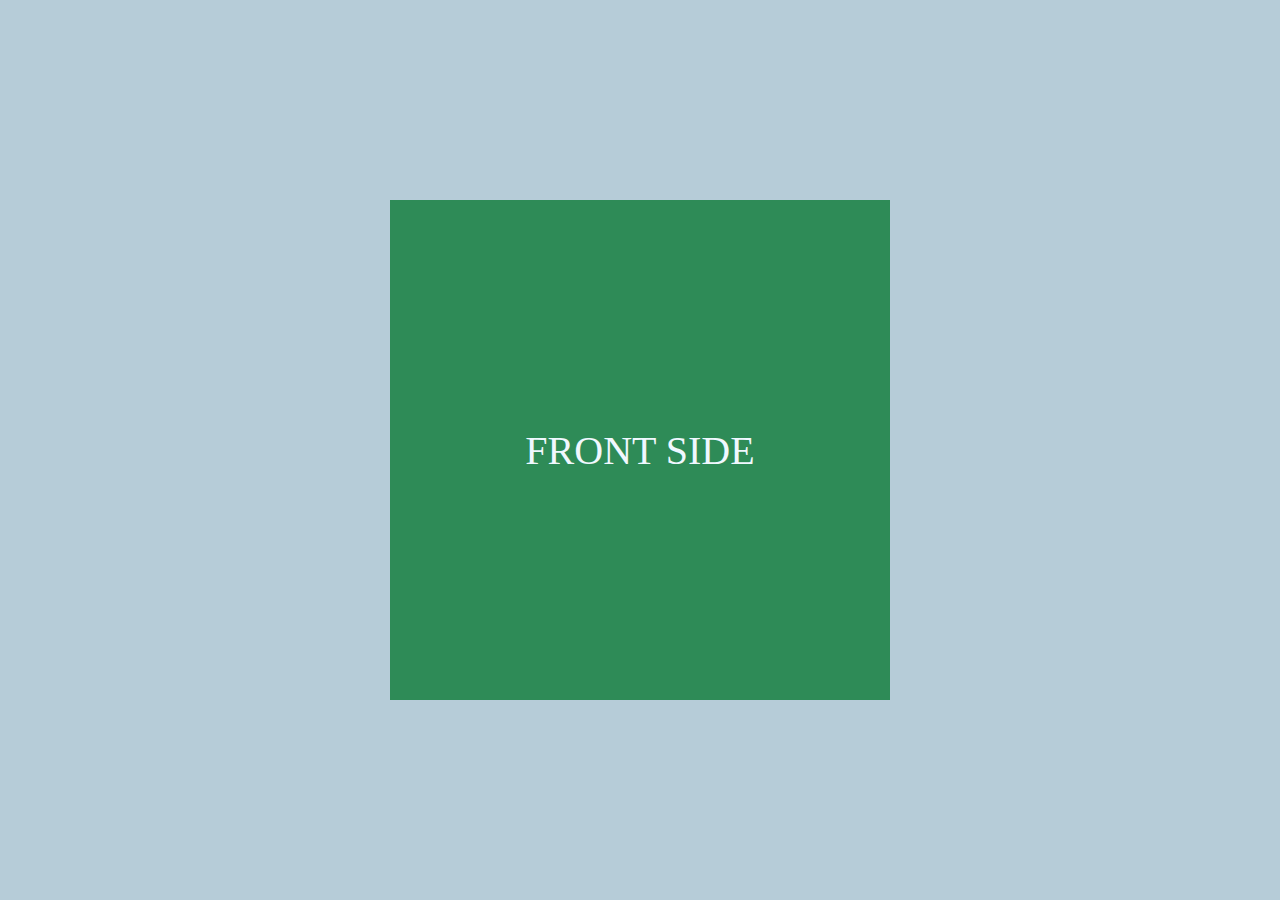
<file: 3D_box/index.html>
<!DOCTYPE html>
<html lang="en">

<head>
    <meta charset="utf-8">
    <meta name="viewport" content="width=device-width, initial-scale=1.0">
    <title>3D box</title>
    <link rel="stylesheet" href="css/style.css">
</head>
<body>
   
    <main class="cube">
        <section class="side front">
            <p>FRONT SIDE</p>
        </section>
        <section class="side back">
            <p>BACK SIDE</p>
        </section>
        <section class="side right">
            <p>RIGHT SIDE</p>
        </section>
        <section class="side left">
            <p>LEFT SIDE</p>
        </section>
        <section class="side top">
            <p>TOP SIDE</p>
        </section>
        <section class="side bottom">
            <p>BOTTOM SIDE</p>
        </section>
    </main>

    
</body>

</html>
</file>
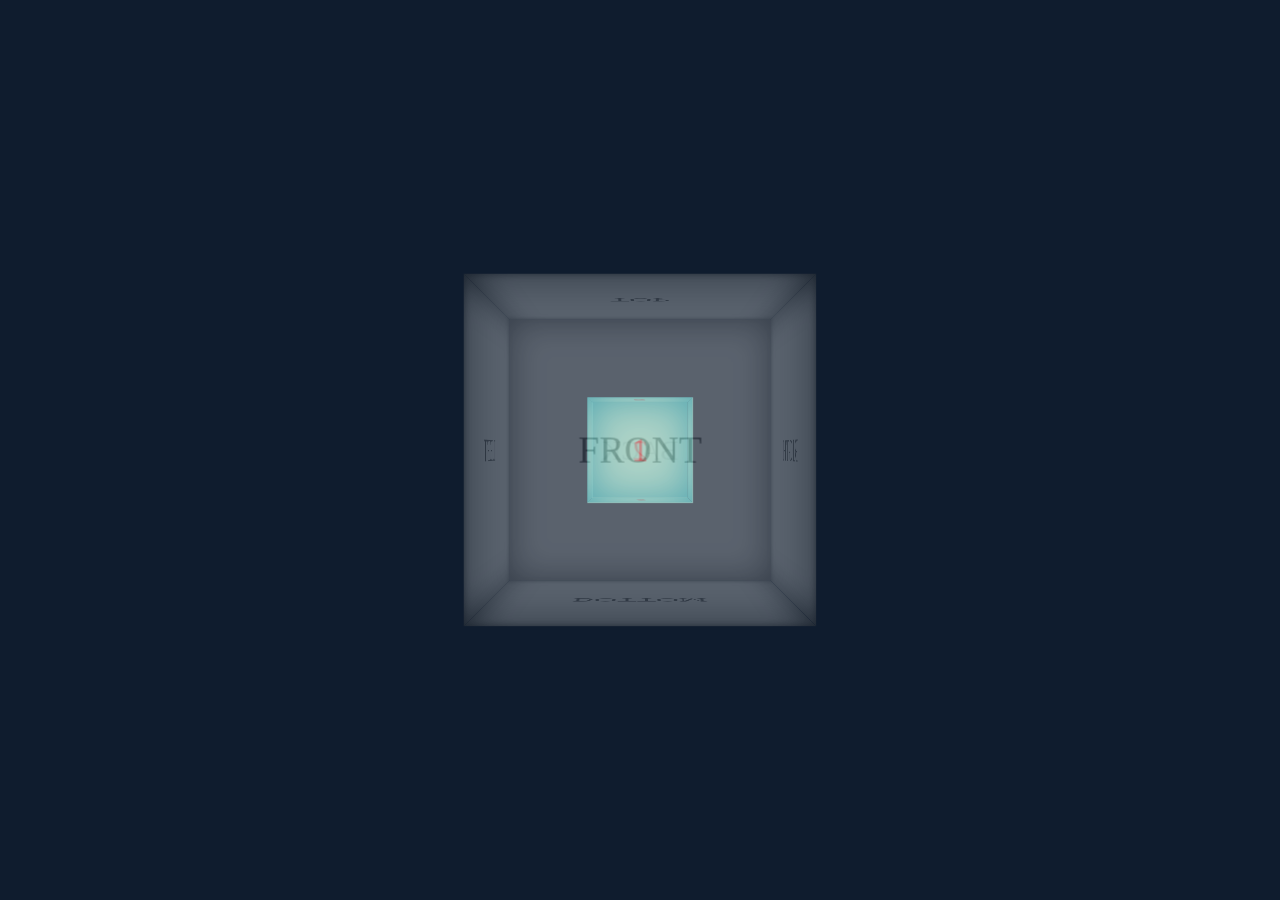
<file: 3D_double_box/index.html>
<!DOCTYPE html>
<html lang="en">

<head>
    <meta charset="utf-8">
    <meta name="viewport" content="width=device-width, initial-scale=1.0">
    <title>3D double box</title>
    <link rel="stylesheet" href="css/style.css">
</head>
<body>
   <div>
        <header class="one">
            <p>1</p>
        </header>
        <header class="two">
            <p>2</p>
        </header>
        <header class="three">
            <p>3</p>
        </header>
        <header class="four">
            <p>4</p>
        </header>
        <header class="five">
            <p>5</p>
        </header>
        <header class="six">
            <p>6</p>
        </header>

        <section class="front">
            <p>FRONT</p>
        </section>
        <section class="back">
            <p>BACK</p>
        </section>
        <section class="left">
            <p>LEFT</p>
        </section>
        <section class="rigth">
            <p>RIGTH</p>
        </section>
        <section class="top">
            <p>TOP</p>
        </section>
        <section class="bottom">
            <p>BOTTOM</p>
        </section>
    </div>
    
</body>

</html>
</file>
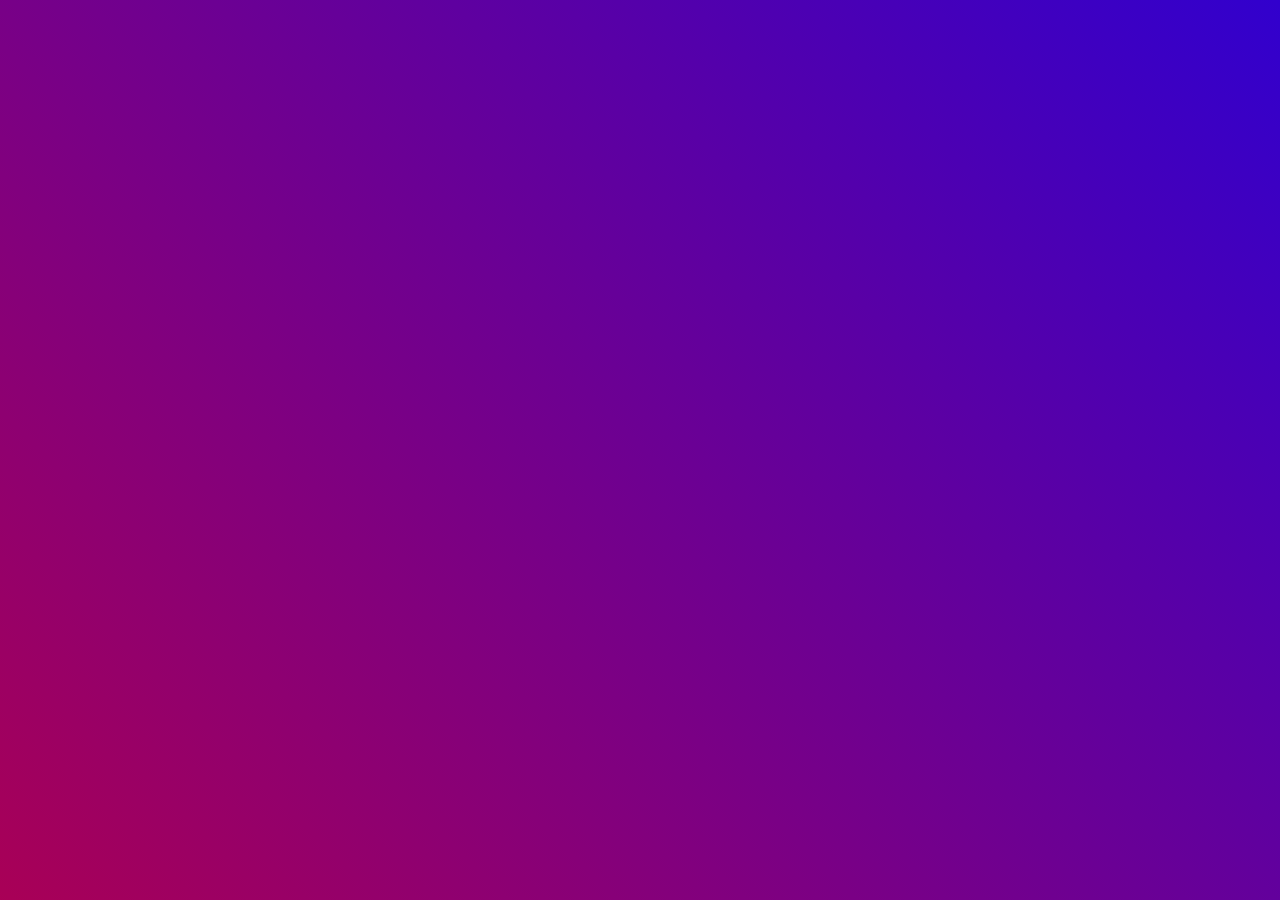
<file: Animated_background/index.html>
<!DOCTYPE html>
<html lang="en">
<head>
    <meta charset="UTF-8">
    <meta name="viewport" content="width=device-width, initial-scale=1.0">
    <title>Animated gradient background</title>
    <link rel="stylesheet" href="css/style.css">
</head>
<body>
    
</body>
</html>
</file>
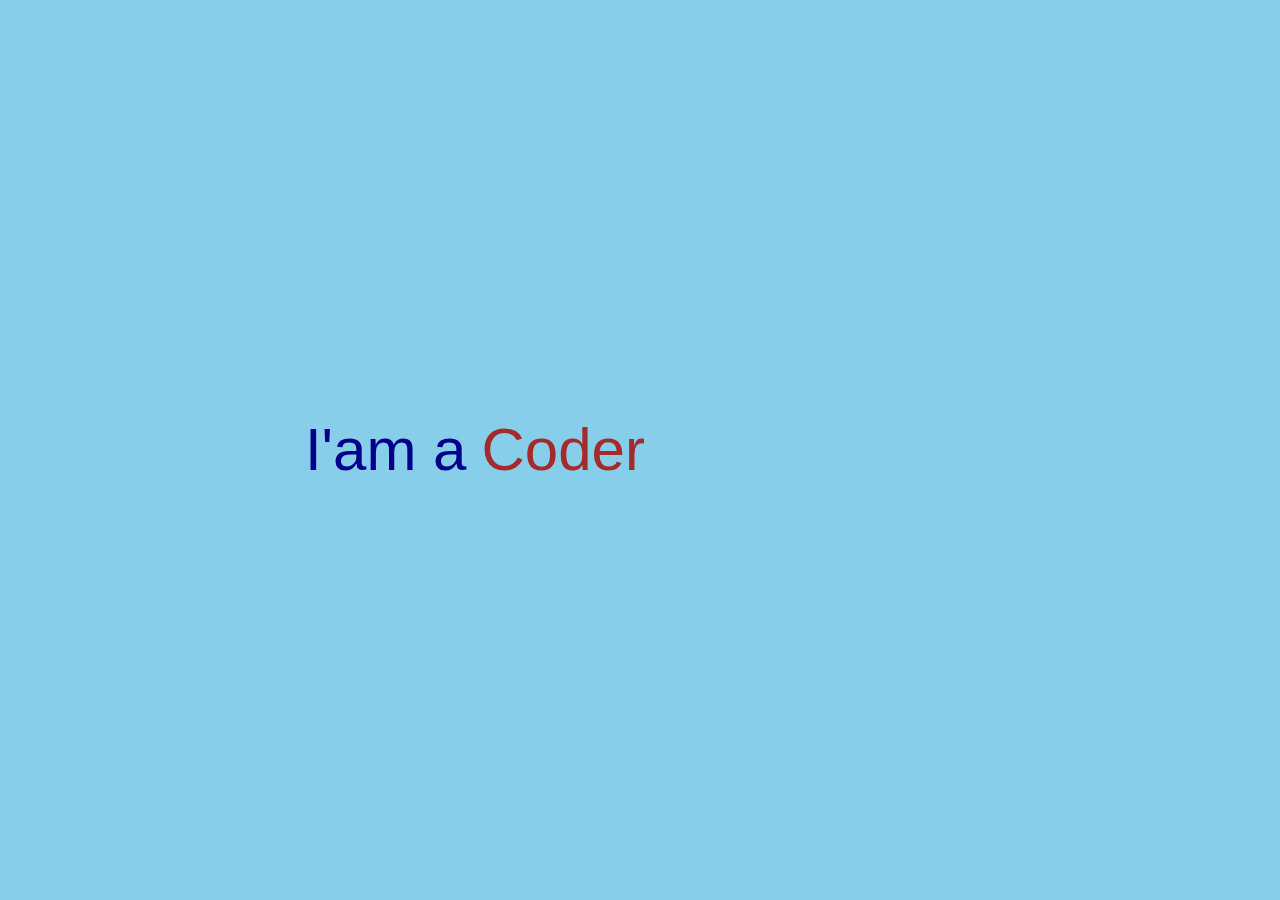
<file: Animated_words/index.html>
<!DOCTYPE html>
<html lang="en">
<head>
    <meta charset="UTF-8">
    <meta name="viewport" content="width=device-width, initial-scale=1.0">
    <title>Animated words</title>
    <link rel="stylesheet" href="css/style.css">
</head>
<body>
    <div class="container">
        <div class="main-text">I'am a </div>
        <ul class="animated-text">
            <li>Coder</li>
            <li>Web developer</li>
            <li>Software engineer</li>
        </ul>
    </div>
</body>
</html>
</file>
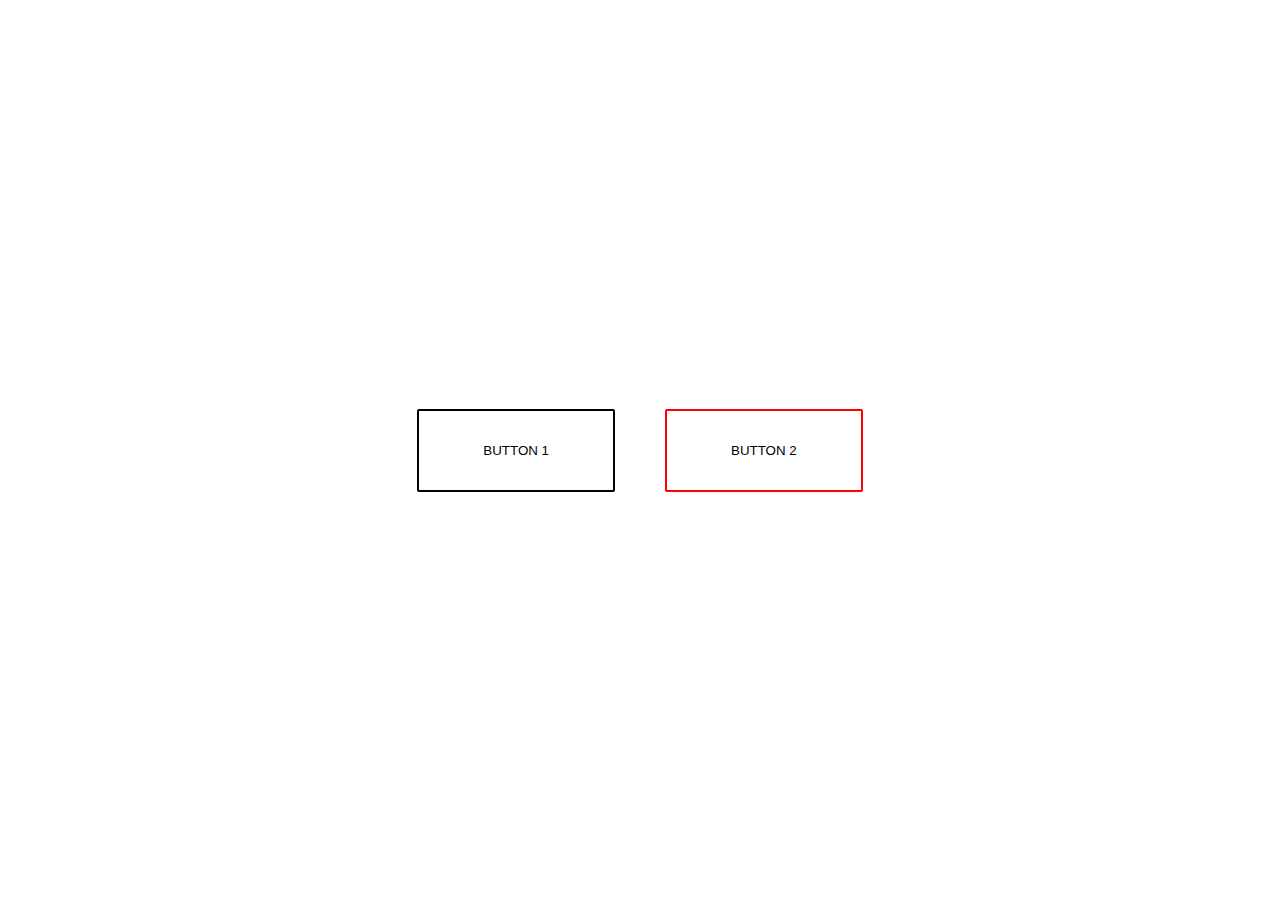
<file: Custom_style_buttons/index.html>
<!DOCTYPE html>
<html lang="en">
<head>
    <meta charset="UTF-8">
    <meta name="viewport" content="width=device-width, initial-scale=1.0">
    <title>Custom style buttons</title>
    <link rel="stylesheet" href="css/style.css">
</head>
<body>
    <button class="btn">button 1</button>
    <button class="btn red">button 2</button>
</body>
</html>
</file>
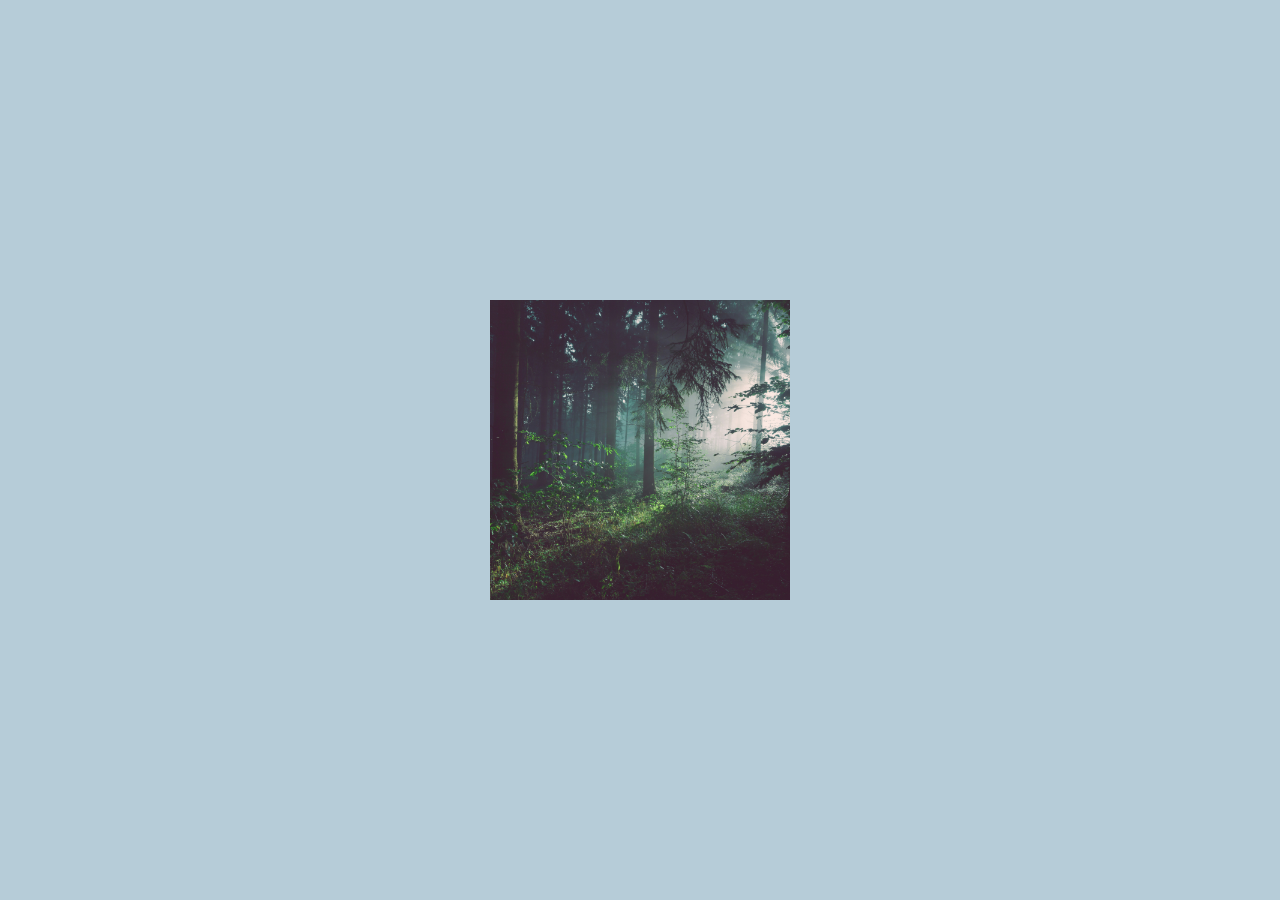
<file: Flip_card_forest/index.html>
<!DOCTYPE html>
<html lang="en">

<head>
    <meta charset="utf-8">
    <meta name="viewport" content="width=device-width, initial-scale=1.0">
    <title>practice</title>
    <link rel="stylesheet" href="css/style.css">
</head>
<body>
    <main>   
        <img src="img/forest.jpg" alt="forest">    
        <section class="back-card">
            <p>beautiful forest</p>
        </section>
    </main>
    
</body>

</html>
</file>
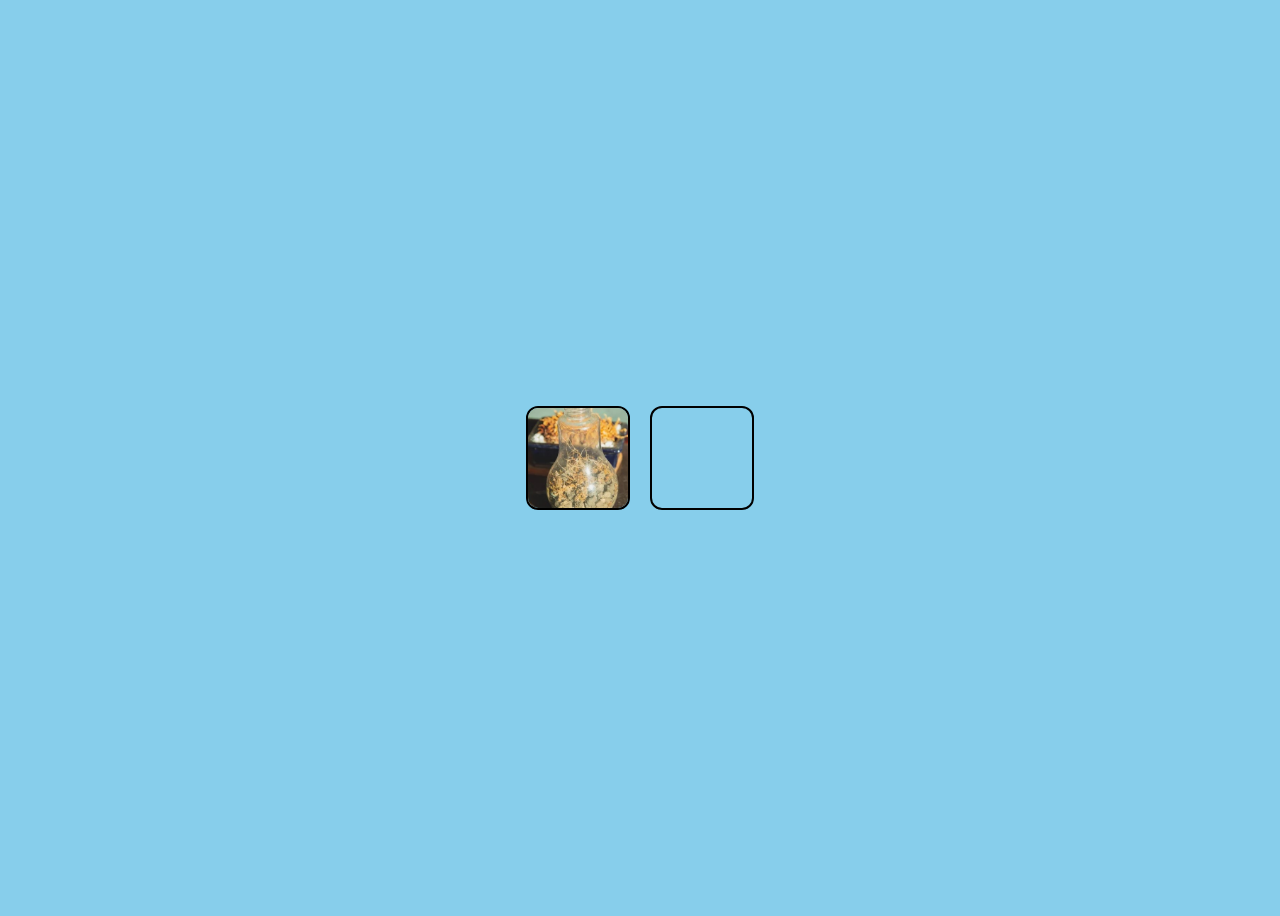
<file: Image_mover_play/index.html>
<!DOCTYPE html>
<html lang="en">
<head>
    <meta charset="UTF-8">
    <meta name="viewport" content="width=device-width, initial-scale=1.0">
    <title>Image mover play</title>
    <link rel="stylesheet" href="css/style.css">
</head>
<body>
    <div class="box">
        <div class="image" draggable="true"></div>
    </div>  
    <div class="box"></div>

    <script src="js/main.js"></script>
</body>
</html>
</file>
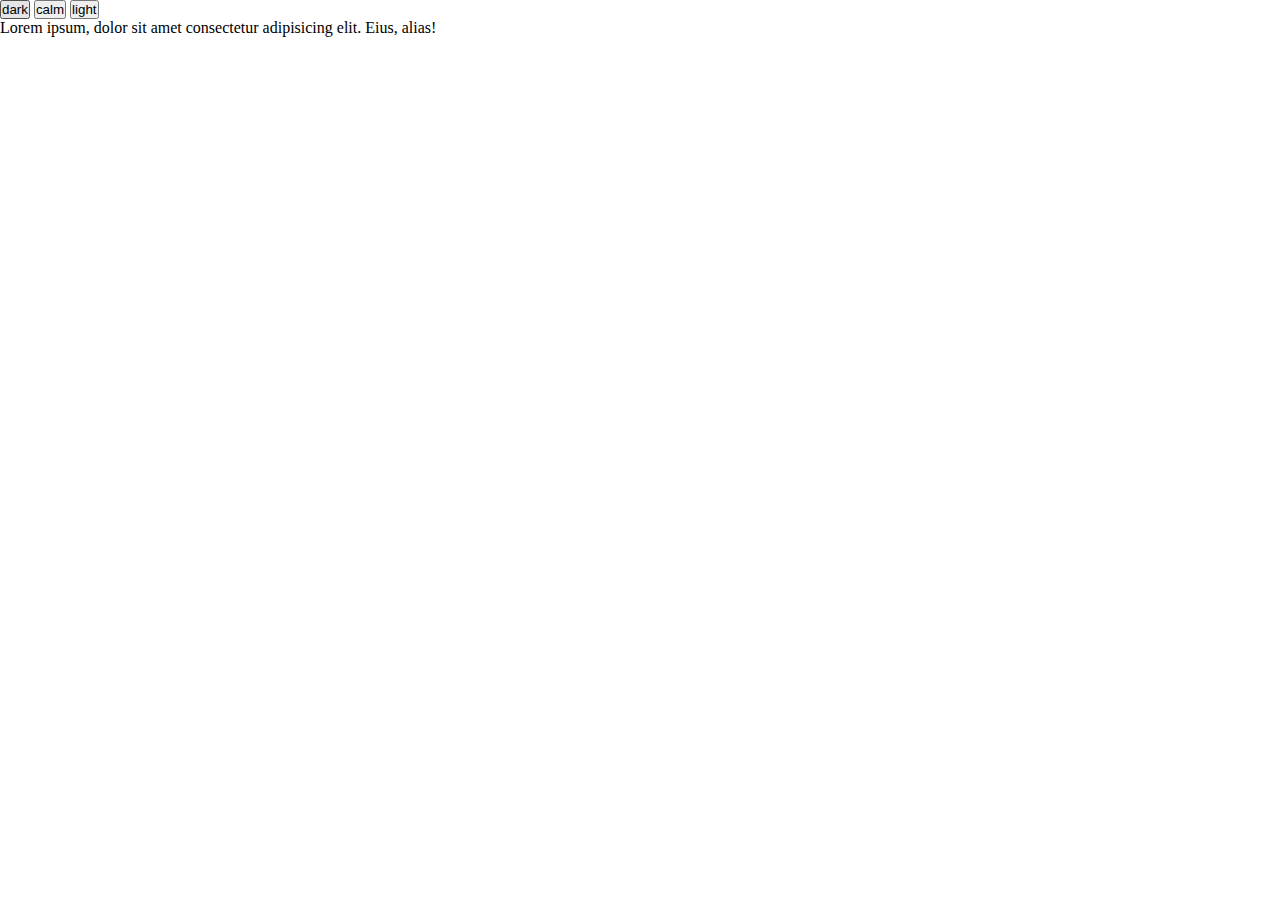
<file: Palette_play_button_mixer/index.html>
<!DOCTYPE html>
<html lang="en">
<head>
    <meta charset="UTF-8">
    <meta name="viewport" content="width=device-width, initial-scale=1.0">
    <title>Palette_play_button_mixer</title>
    <link rel="stylesheet" href="css/style.css">
</head>
<body>
    <div class="theme">
        <button class="btn" value="dark">dark</button>
        <button class="btn" value="calm">calm</button>
        <button class="btn" value="light">light</button>
    </div>

    <section>
        <p>Lorem ipsum, dolor sit amet consectetur adipisicing elit. Eius, alias!</p>
    </section>

    <script src="js/mainjs"></script>
</body>
</html>
</file>
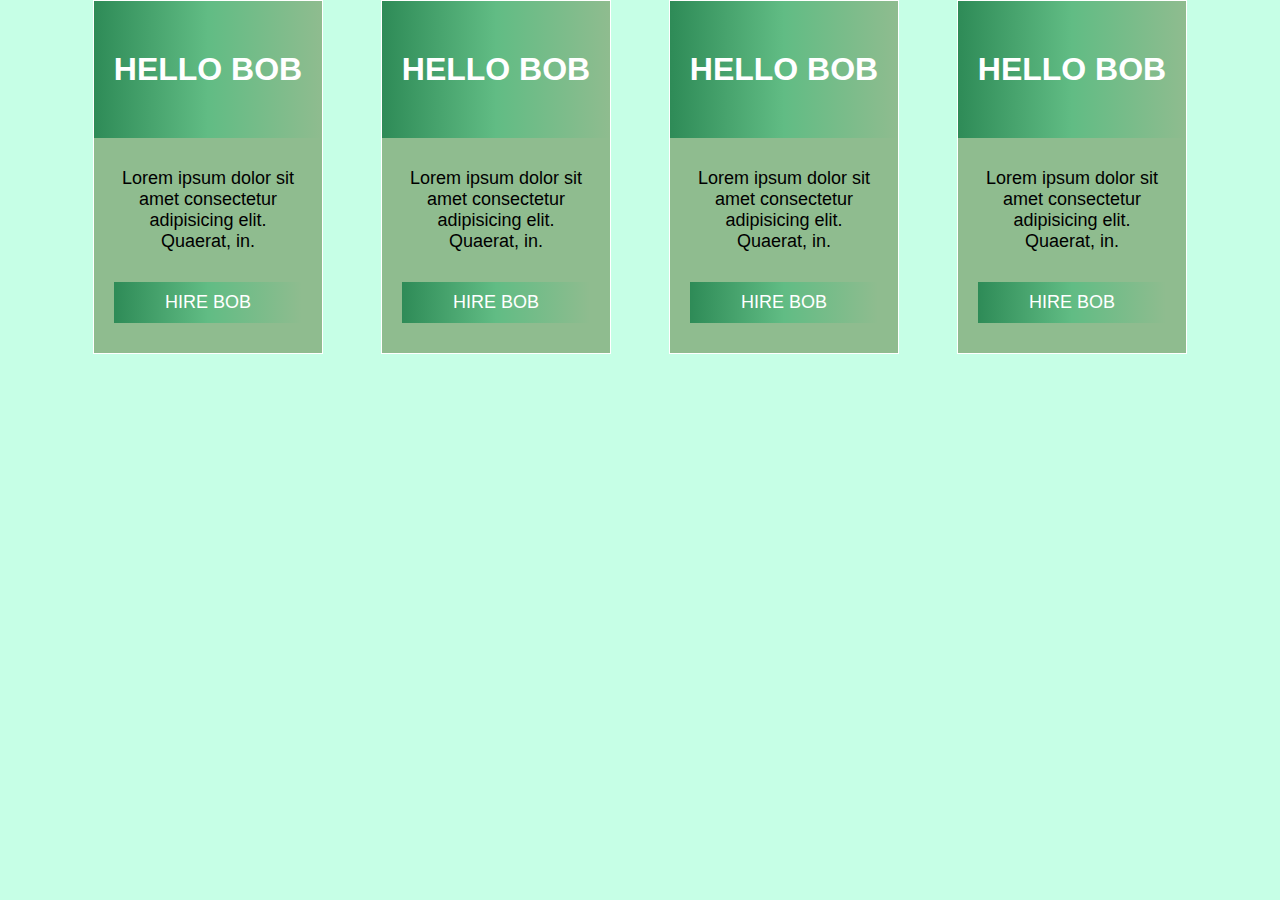
<file: Simple_card/index.html>
<!DOCTYPE html>
<html lang="en">
<head>
    <meta charset="UTF-8">
    <meta name="viewport" content="width=device-width, initial-scale=1.0">
    <title>Simple cards</title>
    <link rel="stylesheet" href="css/style.css">
</head>
<body>
    <div class="container">
        <div class="row">
            <div class="card">
                <div class="card-heading">
                     <h1>hello bob</h1>
                </div><!-- card-heading-->
                <div class="card-body">
                    <p>Lorem ipsum dolor sit amet consectetur adipisicing elit. Quaerat, in.</p>
                    <a href="#" class="btn">hire bob</a>
                </div> <!-- card-body-->
            </div><!-- card-->  
            <div class="card">
                <div class="card-heading">
                     <h1>hello bob</h1>
                </div><!-- card-heading-->
                <div class="card-body">
                    <p>Lorem ipsum dolor sit amet consectetur adipisicing elit. Quaerat, in.</p>
                    <a href="#" class="btn">hire bob</a>
                </div> <!-- card-body-->
            </div><!-- card-->  
            <div class="card">
                <div class="card-heading">
                     <h1>hello bob</h1>
                </div><!-- card-heading-->
                <div class="card-body">
                    <p>Lorem ipsum dolor sit amet consectetur adipisicing elit. Quaerat, in.</p>
                    <a href="#" class="btn">hire bob</a>
                </div> <!-- card-body-->
            </div><!-- card-->  
            <div class="card">
                <div class="card-heading">
                     <h1>hello bob</h1>
                </div><!-- card-heading-->
                <div class="card-body">
                    <p>Lorem ipsum dolor sit amet consectetur adipisicing elit. Quaerat, in.</p>
                    <a href="#" class="btn">hire bob</a>
                </div> <!-- card-body-->
            </div><!-- card-->  
        </div><!-- row-->         
    </div><!--container-->
</body>
</html>
</file>
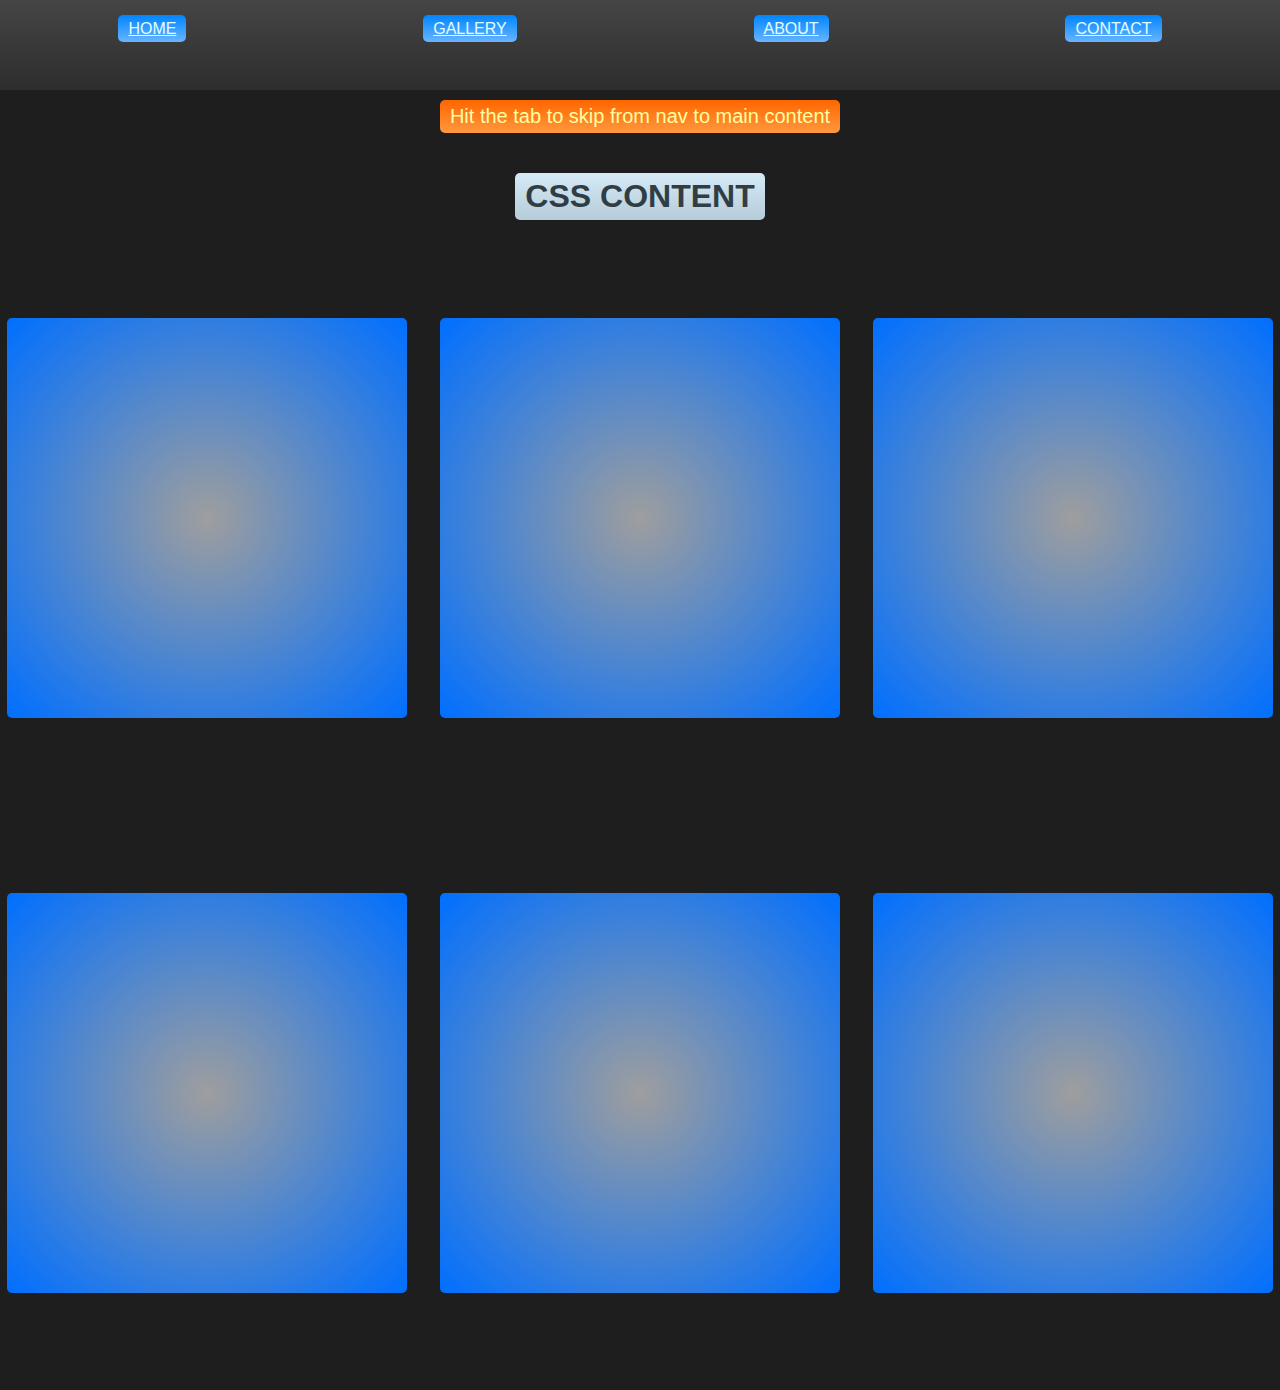
<file: Skip_nav_accessibility_enhancer/index.html>
<!DOCTYPE html>
<html lang="en">
<head>
    <meta charset="UTF-8">
    <meta name="viewport" content="width=device-width, initial-scale=1.0">
    <title>Skip nav accessibility enhancer</title>
    <link rel="stylesheet" href="css/style.css">
</head>
<body>
    <header>
        <a href="#main-content" class="skip-nav-link">Skip Navigation</a>
        <nav>
            <ul>
                <li><a href="#">Home</a></li>
                <li><a href="#">Gallery</a></li>
                <li><a href="#">About</a></li>
                <li><a href="#">Contact</a></li>
            </ul>
        </nav>
    </header>
    <p>Hit the tab to skip from nav to main content</p>
    <main id="main-content">
        <h1><abbr title="Cascading Style Sheets">CSS</abbr> content</h1>
        <section>
            <div></div>
            <div></div>
            <div></div>
            <div></div>
            <div></div>
            <div></div>
        </section>
    </main>
</body>
</html>
</file>
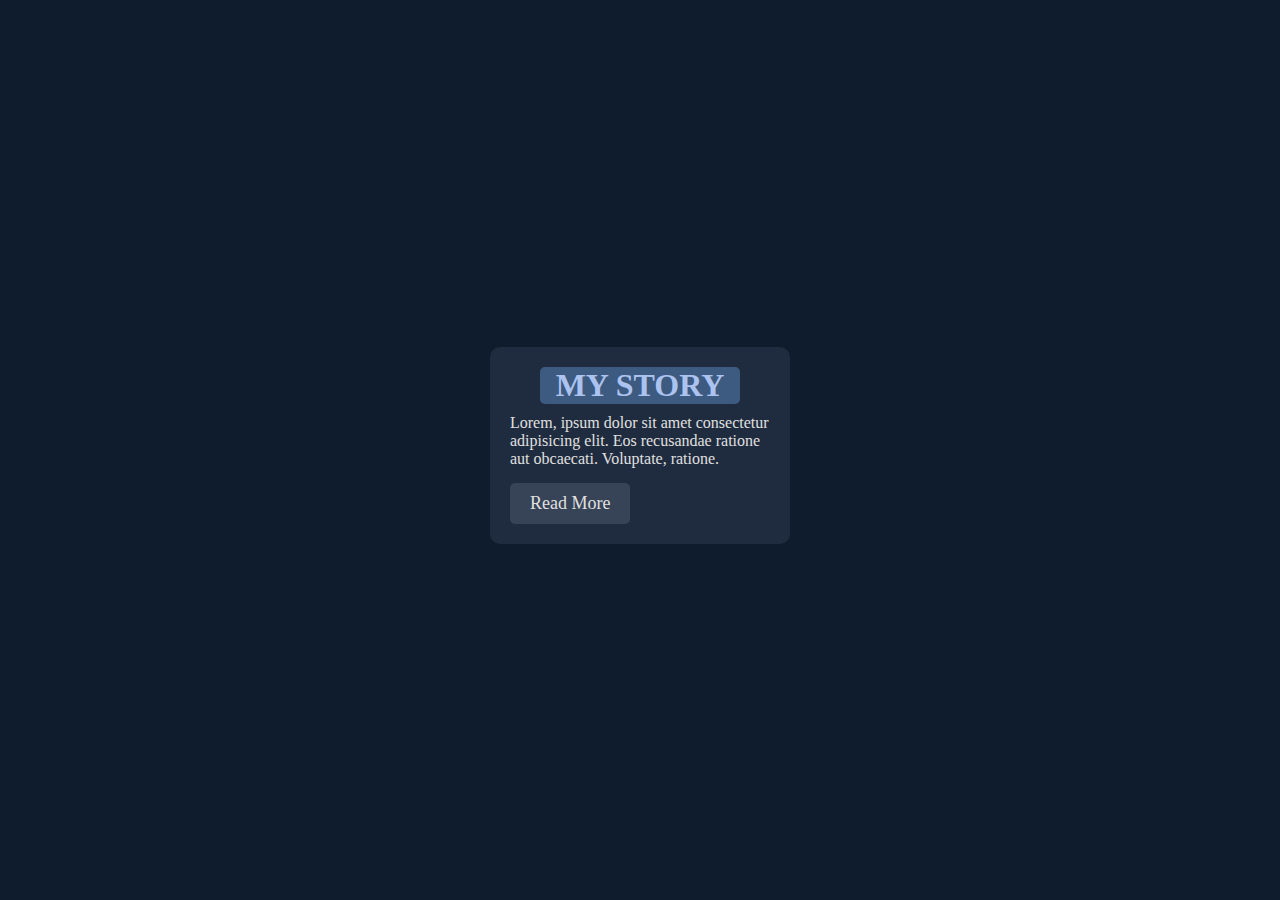
<file: Text_toggle_widget/index.html>
<!DOCTYPE html>
<html lang="en">
<head>
    <meta charset="UTF-8">
    <meta name="viewport" content="width=device-width, initial-scale=1.0">
    <title>Text toggle widget</title>
    <link rel="stylesheet" href="css/style.css">
</head>
<body>
    <div class="card">
        
        <input type="checkbox" id="check">
        
        <h1>My Story</h1>
        <p>Lorem, ipsum dolor sit amet consectetur adipisicing elit. Eos recusandae ratione aut obcaecati. Voluptate, ratione.</p>

        <div class="extra-content">
            <p>Lorem ipsum dolor sit, amet consectetur adipisicing elit. Accusamus illum amet hic veniam dicta vero sit impedit. Similique labore a perspiciatis est odio culpa obcaecati voluptatum veniam in, mollitia repellendus.</p>
            <label for="check">Read less</label>
        </div>
        <label for="check">Read More</label>

    </div>
</body>
</html>
</file>
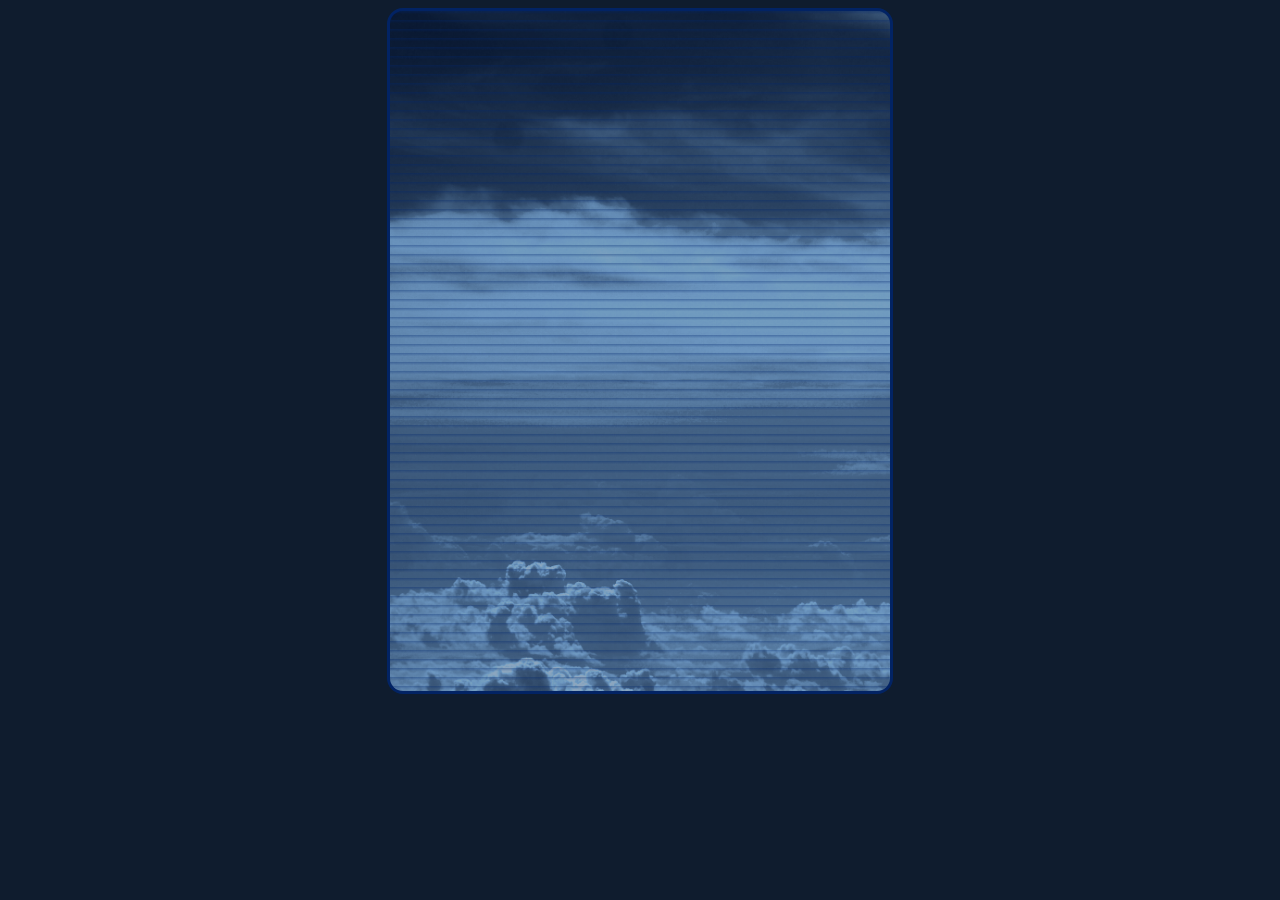
<file: Visual_spectra_card_animator/index.html>
<!DOCTYPE html>
<html lang="en">
<head>
    <meta charset="UTF-8">
    <meta name="viewport" content="width=device-width, initial-scale=1.0">
    <title>Visual spectra card animator</title>
    <link rel="stylesheet" href="css/style.css">
</head>
<body>
    <div class="screen">     
        <div class="image"></div>
        <div class="overlay"></div>
    </div>
</body>
</html>
</file>
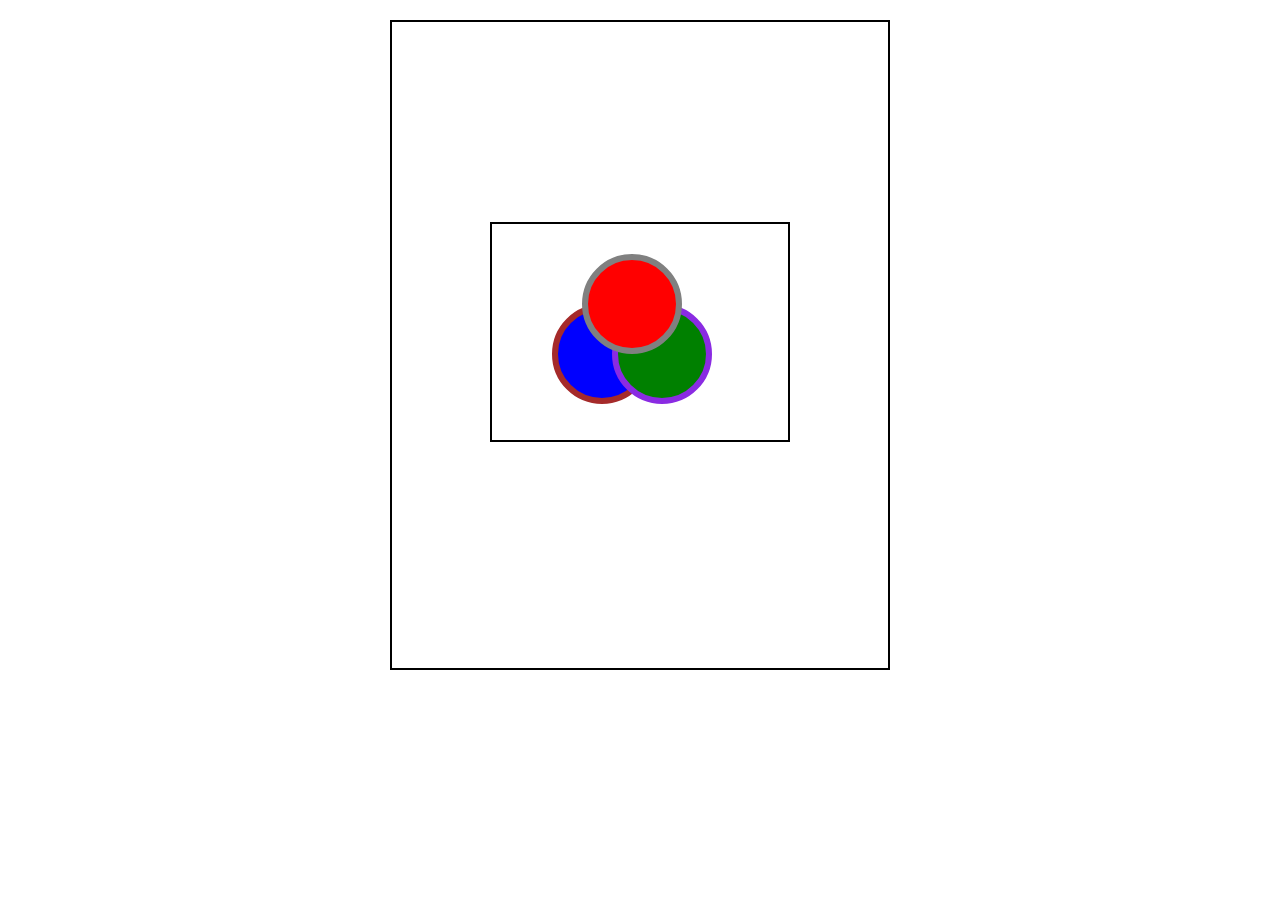
<file: Z-index_showcase/index.html>
<!DOCTYPE html>
<html lang="en">
<head>
    <meta charset="UTF-8">
    <meta name="viewport" content="width=device-width, initial-scale=1.0">
    <link rel="stylesheet" href="css/style.css">
    <title>Z-index showcase</title>
</head>
<body>
    <main>
        <section>
            <div class="circle one"></div>
            <div class="circle two"></div>
            <div class="circle three"></div>
        </section>
    </main>
</body>
</html>
</file>
<file: 3D_box/css/style.css>
* {
    margin: 0;
    padding: 0;
    box-sizing: border-box;
}

body {
    height: 100vh;
    display: flex;
    align-items: center;
    justify-content: center;
    background-color: #b6ccd8;
}

main {
    width: 500px;
    height: 500px;
    position: relative;
    transform-style: preserve-3d;
}

.side {
    position: absolute;
    width: 500px;
    height: 500px; 
    display: flex;
    justify-content: center;
    align-items: center;
    color: aliceblue;
    font-size: 40px;
}

.front {
    background-color: #2E8B57;
    transform: translateZ(250px);
}

.front p:hover {
    scale: 1.5;
    rotate: 45deg;
    transition: all 2s ease;
}

.back {
    background-color: #FF4081;
    transform: translateZ(-250px) rotateY(180deg);
}

.back:hover {
    background-color: #757de8;
    transition: all 2s;
}


.right {
    background-color: #5c5c5c;
    transform: translateX(250px) rotateY(90deg);
}

.right p:hover {
    font-size: 90px;
    color: #FF6600;
    transition-property: all;
    transition-duration: 1s;
}

.left {
    background-color: #00E5FF;
    transform: translateX(-250px) rotateY(-90deg);
}

.left p:hover {
    font-size: 45px;
    transition: all 2s;
    rotate: x 360deg;
}

.top {
    background-color: green;
    transform: translateY(-250px) rotateX(90deg);
}

.top p:hover{
    rotate: 360deg;
    transition: all 4s;
}

.bottom.side {
    background-color: purple;
    transform: translateY(250px) rotateX(-90deg);
}

.bottom:hover {
    color: #ffffa1;
    background-color: black;
    transition: all 2s;
}

.cube {
    animation: rotate-cube 15s infinite linear;
}

@keyframes rotate-cube {
    from {
        transform: rotateX(45deg) rotateY(45deg); 
    }

    25% {
        transform: rotateX(-45deg) rotateY(95deg); 
    }

    50% {
        transform: rotateX(-45deg) rotateY(-45deg); 
    }

    75% {
        transform: rotateX(45deg) rotateY(100deg); 
    }

    to {
        transform: rotateX(45deg) rotateY(200deg); 
    }
}
</file>
<file: 3D_double_box/css/style.css>
* {
    margin: 0;
    padding: 0;
    box-sizing: border-box;
}

body {
    height: 100vh;
    display: flex;
    align-items: center;
    justify-content: center;
    background-color: #0F1C2E;
    perspective: 1000px;
}

div {
    width: 300px;
    height: 300px;
    animation-name: rotate-box;
    animation-duration: 15s;
    animation-iteration-count: infinite;
    animation-direction: alternate;
    transform-style: preserve-3d; 
}

div:hover section {
    opacity: 0;
    transition: all 2s ease;
}

div:hover header {
    opacity: 1;
    transition: all 2s ease;   
}

.scene:active {
    animation-play-state: paused;
}

section {
    background-color: #e0e0e0;
    opacity: 0.2;
    width: 300px;
    height: 300px;
    position:absolute;
    display: grid;
    place-content: center;
    box-shadow: 0 0 40px #000 inset;
}

p {
    font-size: 2rem;
    color: #000000;
}

header p {
    color: #FF4D4D;
}

header {
    opacity: 0.5;
    background-color: #c6ffe6;
    width: 100px;
    height: 100px;
    position:absolute;
    left:100px;
    top: 100px;
    display: grid;
    place-content: center;
    box-shadow: 0 0 40px #25b1bf inset;
}

/* inside */
.one {
    transform: translateZ(50px);
}

.two {
    transform: rotateY(180deg) translateZ(50px)
}

.three {
    transform: rotateY(-90deg) translateZ(50px);
}

.four {
    transform: rotateY(90deg) translateZ(50px);
}

.five {
    transform: rotateX(90deg) translateZ(50px);
}

.six {
    transform: rotateX(-90deg) translateZ(50px);
}

/* outside */
.front {
    transform: translateZ(150px);
}

.back {
    transform:  rotateY(180deg) translateZ(150px);
}

.left {
    transform: rotateY(-90deg) translateZ(150px);
}

.rigth {
    transform: rotateY(90deg) translateZ(150px);
}

.top {
    transform: rotateX(90deg) translateZ(150px);
}
.bottom {
    transform: rotateX(-90deg) translateZ(150px);
}

@keyframes rotate-box {
    from {
        transform: rotateY(0deg) rotateZ(0deg);
    }

    to {
        transform: rotateY(360deg) rotateZ(45deg);
    }
}
</file>
<file: Animated_background/css/style.css>
body {
    background: linear-gradient(45deg, red,blue,orange,blueviolet);
    background-size: 900% 300%;
    height: 90vh;
    animation-name: gradient-animation;
    animation-duration: 5s;
    animation-timing-function: linear;
    animation-iteration-count: infinite;
    animation-direction: alternate-reverse;
}

@keyframes gradient-animation {
    from {
        background-position: 0%;
    }

    to {
        background-position: 100%;
    }
}
</file>
<file: Animated_words/css/style.css>
* {
    margin: 0;
    padding: 0;
    box-sizing: border-box;
    font-family: sans-serif;    
}

body {
    display: flex;
    justify-content: center;
    align-items: center;
    height: 100vh;
    background-color: skyblue
}

.container {
    display: flex;
}

.main-text {
    color: darkblue;
    font-size: 60px;
    font-weight: 400;
    line-height: 90px;   
}

.animated-text {
    margin-left: 15px;
    overflow: hidden;
    height: 90px;
    line-height: 90px; 
}

li {
    color: brown;
    font-size: 60px;
    list-style: none;
    font-weight: 400;
    position: relative;
    top: 0;
    animation-name: animated-text;
    animation-duration: 3s;
    animation-iteration-count: infinite;
    animation-timing-function: steps(3);
    text-transform: capitalize;
}

@keyframes animated-text {
    100%{
        top: -270px
    }
}
</file>
<file: Custom_style_buttons/css/style.css>
* {
    margin: 0;
    padding: 0;
    box-sizing: border-box;
}

body {
    height: 100vh;
    display: flex;
    justify-content: center;
    gap: 50px;
    align-items: center;
}

.btn {
    padding: 2rem 4rem;
    border: 2px solid var(--color, black); 
    background: transparent;
    font-size: 2 rem;
    border-radius: 2px;
    text-transform: uppercase;
}

.btn:hover {
    cursor: pointer;
    background: var(--color, black);
    color: white;
}

.btn.red {   
    --color: red;
   
}
</file>
<file: Flip_card_forest/css/style.css>
* {
    margin: 0;
    padding: 0;
    box-sizing: border-box;
}

body {
    height: 100vh;
    display: flex;
    align-items: center;
    justify-content: center;
    background-color: #b6ccd8;
}

main {
    width: 300px;
    height: 300px;
    position: relative;
    perspective: 1000px;
}

img {
    width: 100%;
    height: 100%;
    object-fit: cover;
    transform: rotateX(0deg);
    transition: transform 0.25s linear;
    transition-delay: 0.25s;
}

.back-card {
    position: absolute;
    background-color: #345e37;
    top: 0;
    width: 100%;
    height: 100%;
    display: flex;
    justify-content: center;
    align-items: center;  
    transform: rotateX(-90deg); 
    transition: transform 0.25s linear;
}

main:hover .back-card {
    transform: rotateX(0deg);
    transition-delay: 0.25s;
  
}

main:hover img {
    transform: rotateX(90deg);
    transition-delay: 0s;

    
}

p {
    text-transform: uppercase;
    font-size: 1.5rem;
    color: #e0e0e0;
}
</file>
<file: Image_mover_play/css/style.css>
body {
    background: skyblue;
    align-items: center;
    justify-content: center;
    gap: 20px;
    display: flex;
    height: 100vh;
}

.box {
    position:relative;
    height: 100px;
    width: 100px;
    border-radius: 12px;
    border: 2px solid black;
}

.image {
    height: 100%;
    width: 100%;
    border-radius: 10px;
    background-size: cover;
    background-position: center;
    background-image: url(../img/nice.jpg);
}
</file>
<file: Palette_play_button_mixer/css/style.css>
* {
    margin: 0;
    padding: 0;
    box-sizing: border-box;
}

body {  
    background-color: var(--bg, white);  
    color: var(--bg-text, black)
}
</file>
<file: Simple_card/css/style.css>
* {
    padding: 0;
    margin: 0;
    box-sizing: border-box;
  
}

body {
    background-color: #c6ffe6;
    font-family: sans-serif
}

.container {
    width: 90%;
    margin: 0 auto;
}

.row {
    display: flex;
    flex-direction: row;
    justify-content: space-around;
    flex-wrap: wrap;
}

.card {
    width: 20%;
    background-color: #8FBC8F;
    border: 1px solid white;
    margin-bottom: 50px;
    transition: all 03.s ease-in-out;
}

.card-heading {
    text-align: center;
    padding: 50px 10px;
    background-image: linear-gradient(to right,#2E8B57,#61bc84,#8FBC8F);
    color: white;
}
.card-body {
    padding: 30px 20px;
    text-align: center;
    font-size: 18px;
}

.btn {
    display: block;
    color: white;
    text-align: center;
    background-image: linear-gradient(to right,#2E8B57,#61bc84,#8FBC8F);
    margin-top: 30px;
    text-decoration: none;
    padding: 10px 5px;
    text-transform: uppercase;
}

.btn:hover {
    color: #ffd299;
    
}

.card:hover {
    transform: scale(1.05);

}

h1 {
    text-transform: uppercase;
}

/* responsive*/

@media screen and (max-width: 1000px) {
    .card {
        width: 40%;
    }
}

@media screen and (max-width: 620px) {
    .container {
        width: 100%;
    }

    .card {
        width: 80%
    }
}
</file>
<file: Skip_nav_accessibility_enhancer/css/style.css>
* {
    margin: 0;
    padding: 0;
    box-sizing: border-box;
}

html {
    scroll-behavior: smooth;
}

body {
    font-family: sans-serif;
    background-color: #1E1E1E
}

/*SKIP NAV LINK*/

.skip-nav-link {
    text-decoration: none;
    position: absolute;
    transform: translateY(-180%);
    left: 0.5rem;
    top: 0.5rem;
    border-radius: 5px;
    color: #dbdbdb;
    background-image: linear-gradient(#8B5D33,#be8a5e);
    padding: 2px 4px;
    transition: transform 250ms ease-in;
}

.skip-nav-link:focus {
    transform: translateY(0);
}

/*NORMAL CONTENT*/
nav {
    height: 10vh;
    background-image: linear-gradient(#454545,#2d2d2d);
}

ul {   
    display: flex;
    justify-content: space-around;
    list-style: none;   
    padding-top: 20px;
}

ul a {
    text-transform: uppercase;
    border-radius: 5px;
    padding: 5px 10px; 
    text-decoration: underline; 
    background-image: linear-gradient(#0085ff,#69b4ff);
    color: #e1ffff;
}

ul a:hover {
    background-image: linear-gradient(#8B0000,#c2402a);
}

ul a:focus {
    background-image: linear-gradient(#8B0000,#c2402a);
}

abbr {
    text-decoration: none;
}

div {
    width: 400px;
    height: 400px;
    background-image: radial-gradient(#9e9e9e,#006fff);
    border-radius: 5px;
}

section {
    padding: 20px 0;
    display: flex;
    flex-wrap: wrap;
    justify-content: space-around;
    align-items: center;
    gap: 20px;
    height: 130vh;
    width: 100%;   
}

p {
    background-image: linear-gradient(#FF6600,#ff983f);
    color: #ffffa1;
    width: max-content;
    margin: 10px auto;
    border-radius: 5px;
    padding: 5px 10px;
    font-size: 20px;
}

h1 {
    background-image: linear-gradient(#d4eaf7,#b6ccd8);
    color: #313d44;
    width: max-content;
    margin: 0 auto;
    margin-top: 40px;
    border-radius: 5px;
    padding: 5px 10px;
    text-transform: uppercase;
}

/* accessibility across mediums in this case printer */

@media print {
    nav {
        display: none;
    }
}
</file>
<file: Text_toggle_widget/css/style.css>
* {
    margin: 0;
    padding: 0;
    box-sizing: border-box;
    
}

body {
    height: 99vh;
    display: flex;
    justify-content: center;
    align-items: center;
    background-color: #0F1C2E;
}

.card {
    width: 300px;
    border-radius: 10px;
    padding: 20px;
    background-color: #1f2b3e;
}

input {
    display: none;
}

input:checked ~ .extra-content {
    display: block;
}

input:checked ~ label {
    display: none;
}

.extra-content {
    display: none;
}

label {
    display: inline-block; 
    cursor: pointer;
    background-color: #374357;
    padding: 10px 20px;
    border-radius: 5px;
    font-size: 18px;
    margin-top: 15px;
    color: #e0e0e0;
}

p {
    color: #e0e0e0;
}

h1 {
    color: #acc2ef;
    text-align: center;
    text-transform: uppercase;
    background-color: #3D5A80;
    border-radius: 5px;
    width: 200px;
    margin: 0 auto;
    margin-bottom: 10px;
}
</file>
<file: Visual_spectra_card_animator/css/style.css>
body {
    background-color: #0F1C2E;
} 

.screen {
    --primary-color: rgba(0,38,112,35%);
    --second-color: rgba(0,38,112,75%);
    --gradient-color: rgba(0,38,112,2%);
    width: 500px;
    border: 3px solid var(--primary-color);
    aspect-ratio: 10/13.6;
    border-radius: 1rem;
    margin: 0 auto;
    background-color: var(--second-color);
    overflow: hidden;
    position: relative;

}

.overlay {
    background-size: 100% 9px;
    background-image: linear-gradient(var(--primary-color),var(--gradient-color) 3px, transparent 3px,transparent 5px);
    height: 100%;
    width: 100%;
    animation: gradient 22s infinite linear;
    position: absolute;
    z-index: 2;
}

@keyframes gradient {
    from {
        background-position: 0% 0%;
    }

    to {
        background-position: 0% -100%;
    }
}

.image {
    background-image: url(../img/pexels-donald-tong-23273.jpg); 
    height: 100%;
    width: 100%;
    background-size: 300%;
    filter: sepia(100%) hue-rotate(160deg);
    opacity: 0.6;
    animation: imagio 12s linear infinite;
    position: absolute;  
}

@keyframes imagio {
    0% {
        background-position: 36% 42%;
        background-size: 300%;
    }
    20% {
        background-position: 30% 50%;
        background-size: 500%;
    }
    20.0001% {
        background-position: 70% 90%;
        background-size: 300%;
    }
    40% {
        background-position: 80% 42%;
        background-size: 300%;
    }
    40.0001% {
        background-position: 10% 30%;
        background-size: 500%;
    }
    60% {
        background-position: 20% 80%;
        background-size: 400%;
    }
    60.0001% {
        background-position: 30% 65%;
        background-size: 300%;
    }
    80% {
        background-position: 20% 80%;
        background-size: 400%;
    }
    80.0001% {
        background-position: 80% 95%;
        background-size: 300%;
    }
    100% {
        background-position: 20% 80%;
        background-size: 400%;
    }
}
</file>
<file: Z-index_showcase/css/style.css>
* {
    margin: 0;
    padding: 0;
    box-sizing: border-box;
}

main {  
    border:2px solid black;
    height:650px;
    width: 500px;
    margin: 20px auto;
}

section {
    margin: 200px auto;
    border: 2px solid black;
    width: 300px;
    height: 220px;
}

.circle { 
    width: 100px; 
    height: 100px; 
    border-radius: 100%;
}

 .one { 
    margin-top: 30px; 
    margin-left: 90px;
    margin-bottom: -50px;
    background-color: red;
    position: relative;
    border: 6px solid gray;
    z-index: 1;
}

.two { 
    margin-left: 60px;
    margin-bottom: -100px;
    background-color: blue;
    border: 6px solid brown;
    position: relative;
}

.three { 
    margin-left: 120px;
    background-color: green;
    border: 6px solid blueviolet;
    position: relative;
}
</file>
